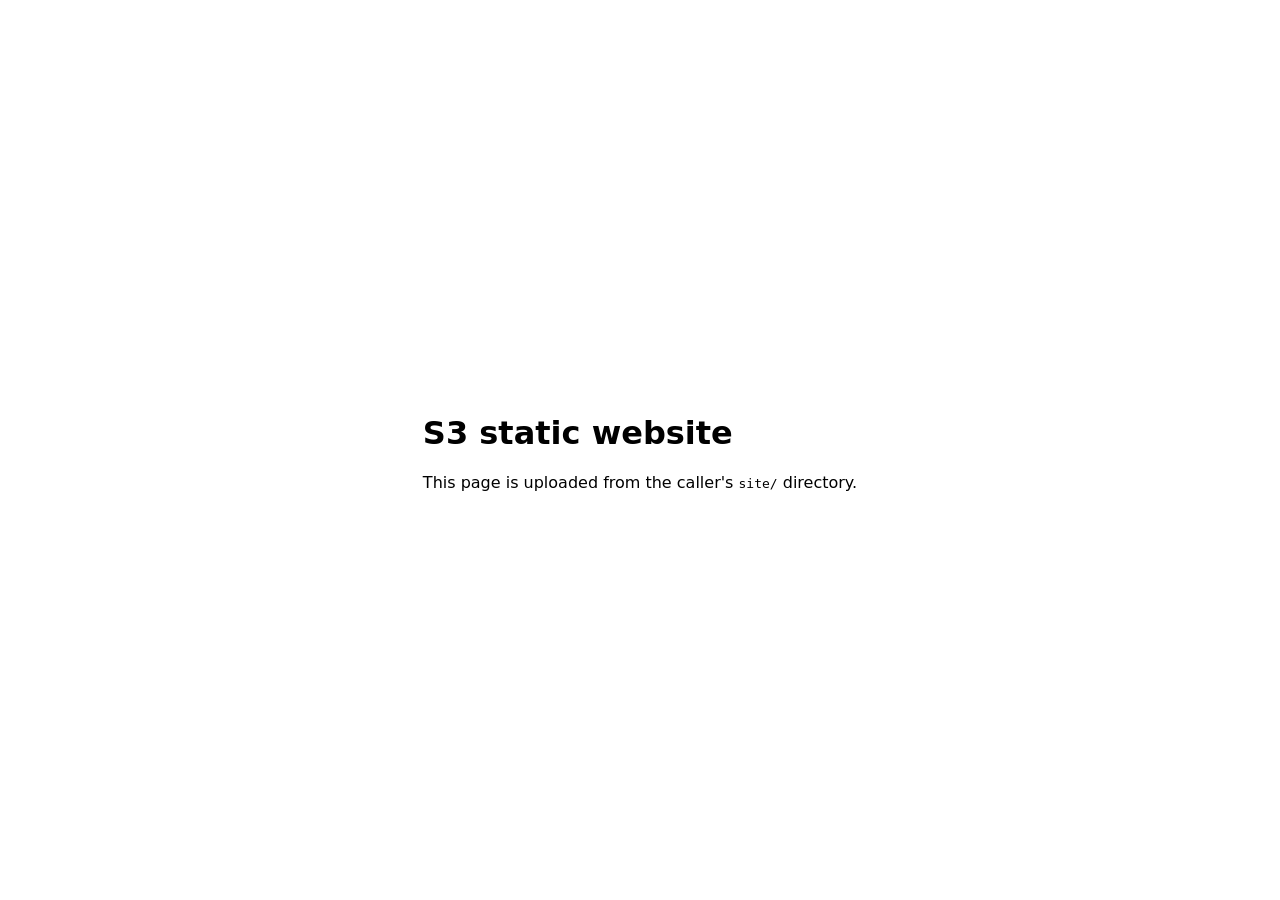
<file: aws/module-instances/s3-bucket-general/site/index.html>
<!doctype html>
<html lang="en">
  <head>
    <meta charset="utf-8">
    <meta name="viewport" content="width=device-width, initial-scale=1">
    <title>S3 static website</title>
    <link rel="stylesheet" href="assets/site.css">
  </head>
  <body>
    <main>
      <h1>S3 static website</h1>
      <p>This page is uploaded from the caller's <code>site/</code> directory.</p>
    </main>
  </body>
</html>
</file>
<file: aws/module-instances/s3-bucket-general/site/assets/site.css>
:root {
  color-scheme: light dark;
  font-family: system-ui, sans-serif;
}

body {
  margin: 0;
  min-height: 100vh;
  display: grid;
  place-items: center;
}

main {
  max-width: 42rem;
  padding: 2rem;
}
</file>
